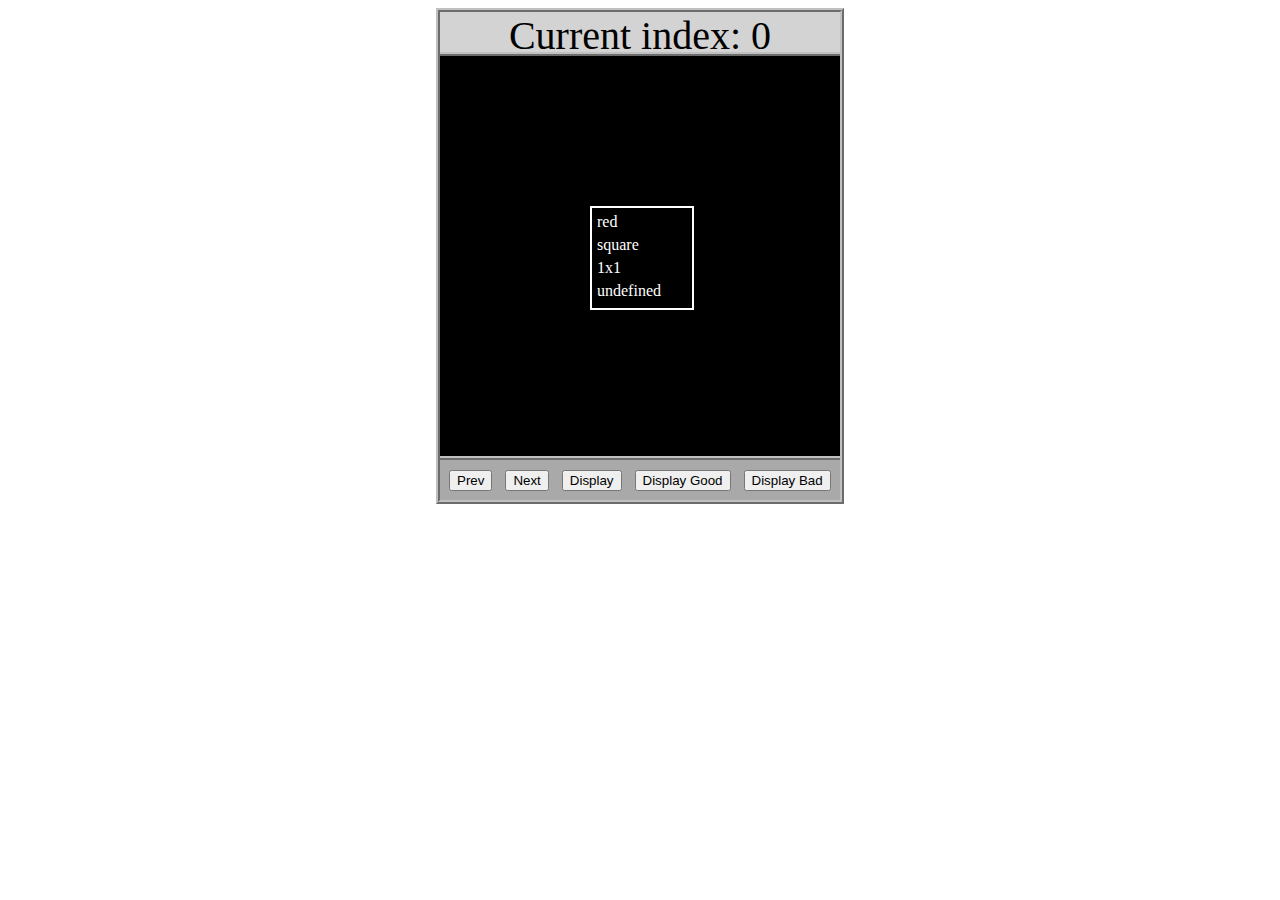
<file: asd-projects/data-shapes/index.html>
<!DOCTYPE html>
<html>
  <head>
    <meta charset="utf-8" />
    <meta name="viewport" content="width=device-width" />
    <title>Data Shapes</title>
    <link rel="stylesheet" href="index.css" />
    <script src="https://code.jquery.com/jquery-3.1.0.js"></script>
    <script src="index.js"></script>
  </head>
  <body>
    <div id="board">
      <div id="info-bar">Current index: 0</div>
      <div id="shape-container">
        <div id="shape"></div>
      </div>
      <div id="button-box">
        <button id="cycle-left">Prev</button>
        <button id="cycle-right">Next</button>
        <button id="execute1">Display</button>
        <button id="execute2">Display Good</button>
        <button id="execute3">Display Bad</button>
      </div>
    </div>
  </body>
</html>
</file>
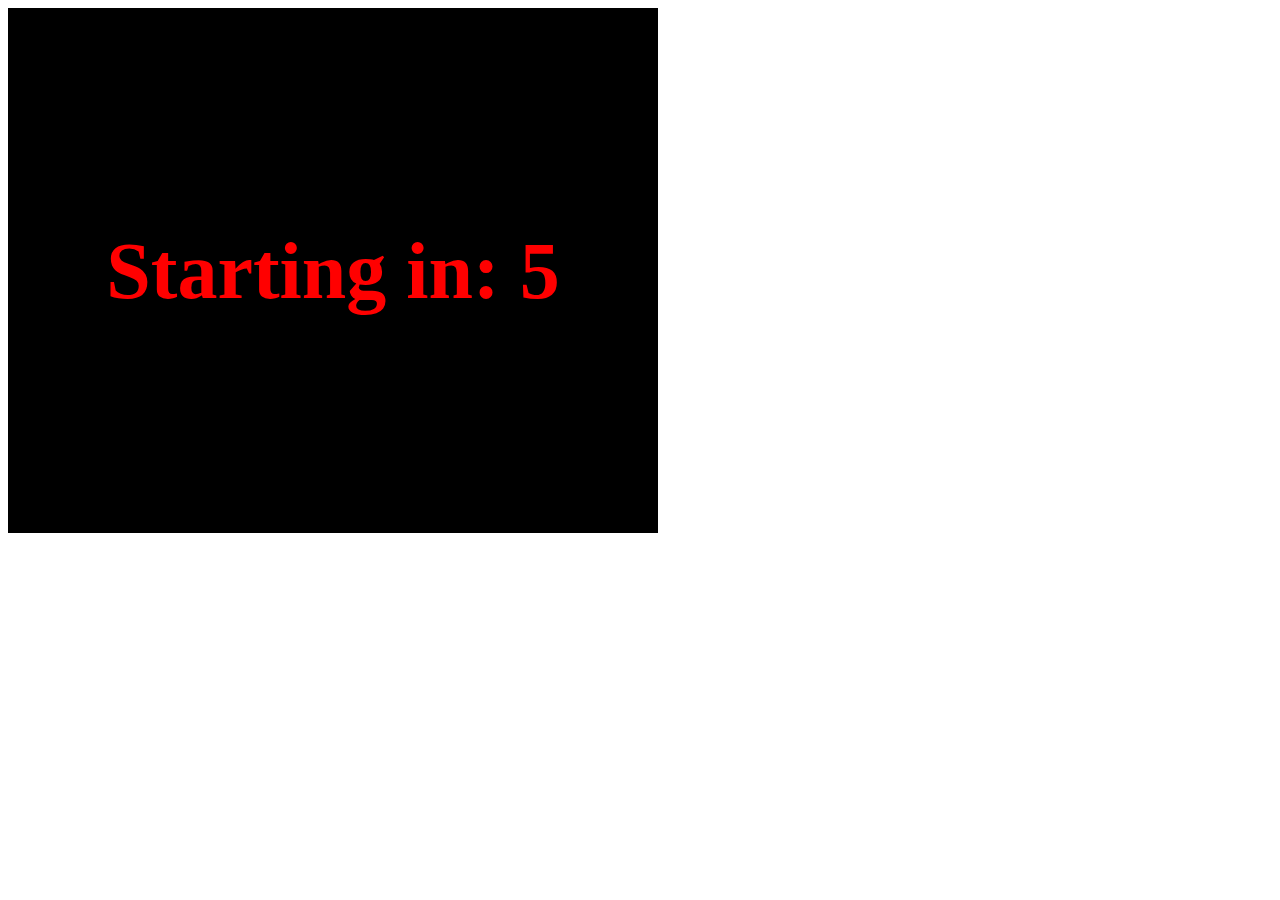
<file: asd-projects/debugging-exercise/index.html>
<!DOCTYPE html>
<html>
<head>
    <meta charset="utf-8">
    <meta name="viewport" content="width=device-width">
    <title>Debugger Exercise</title>
    <link rel="stylesheet" href="index.css">
    <script src="https://code.jquery.com/jquery-3.1.0.js"></script>
    <script src="index.js"></script>
</head>
<body>
    <div id="board">

    </div>
</body>
</html>
</file>
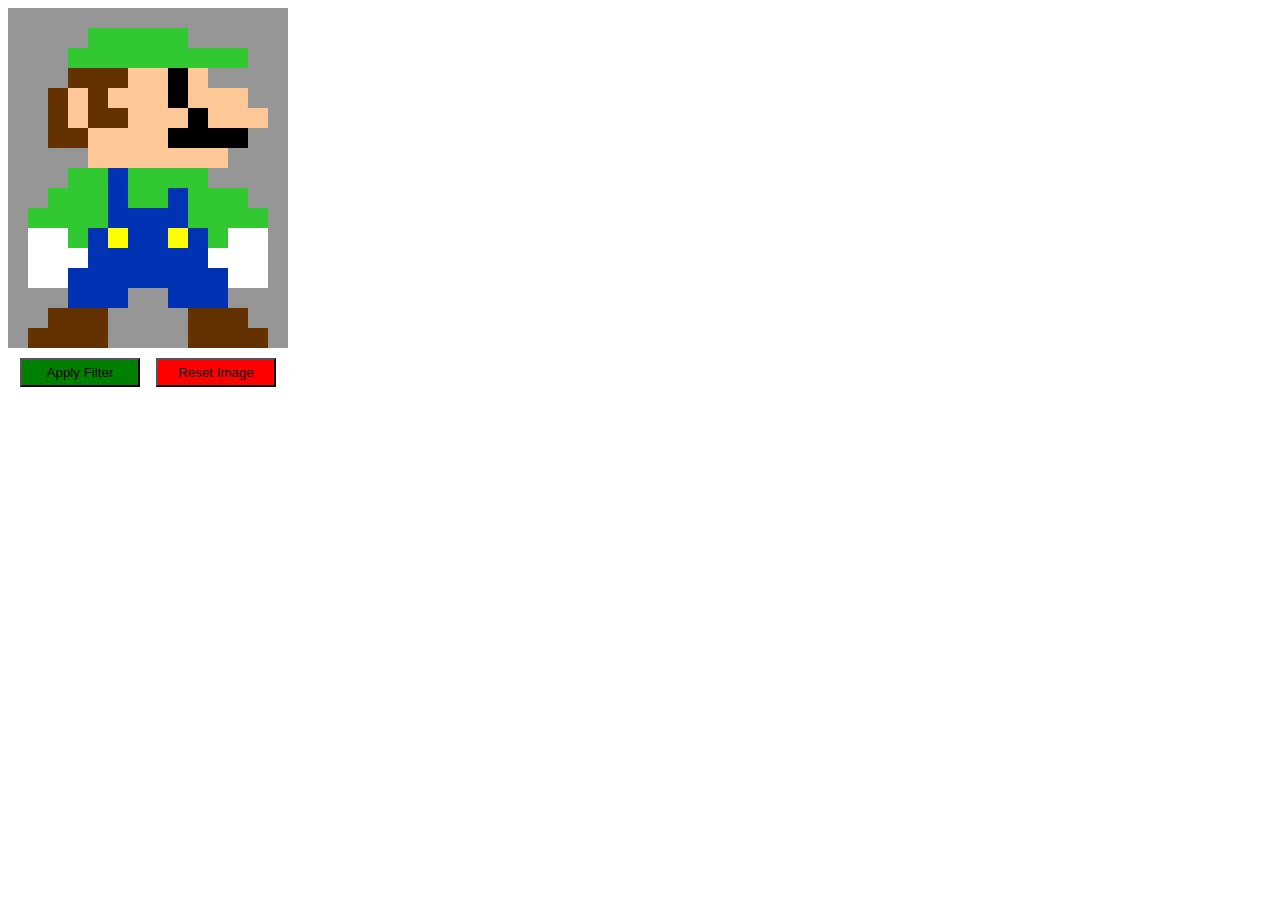
<file: asd-projects/image-filtering/index.html>
<!DOCTYPE html>
<html>
  <head>
    <script src="https://code.jquery.com/jquery-3.1.0.js"></script>
    <meta charset="utf-8" />
    <meta name="viewport" content="width=device-width" />
    <link rel="stylesheet" href="index.css" />
    <script src="image.js"></script>
    <script src="index.js"></script>
    <title>Image Filtering</title>
  </head>
  <body>
    <div id="display"></div>
    <div id="button-box">
      <button id="apply">Apply Filter</button>
      <button id="reset">Reset Image</button>
    </div>
  </body>
</html>
</file>
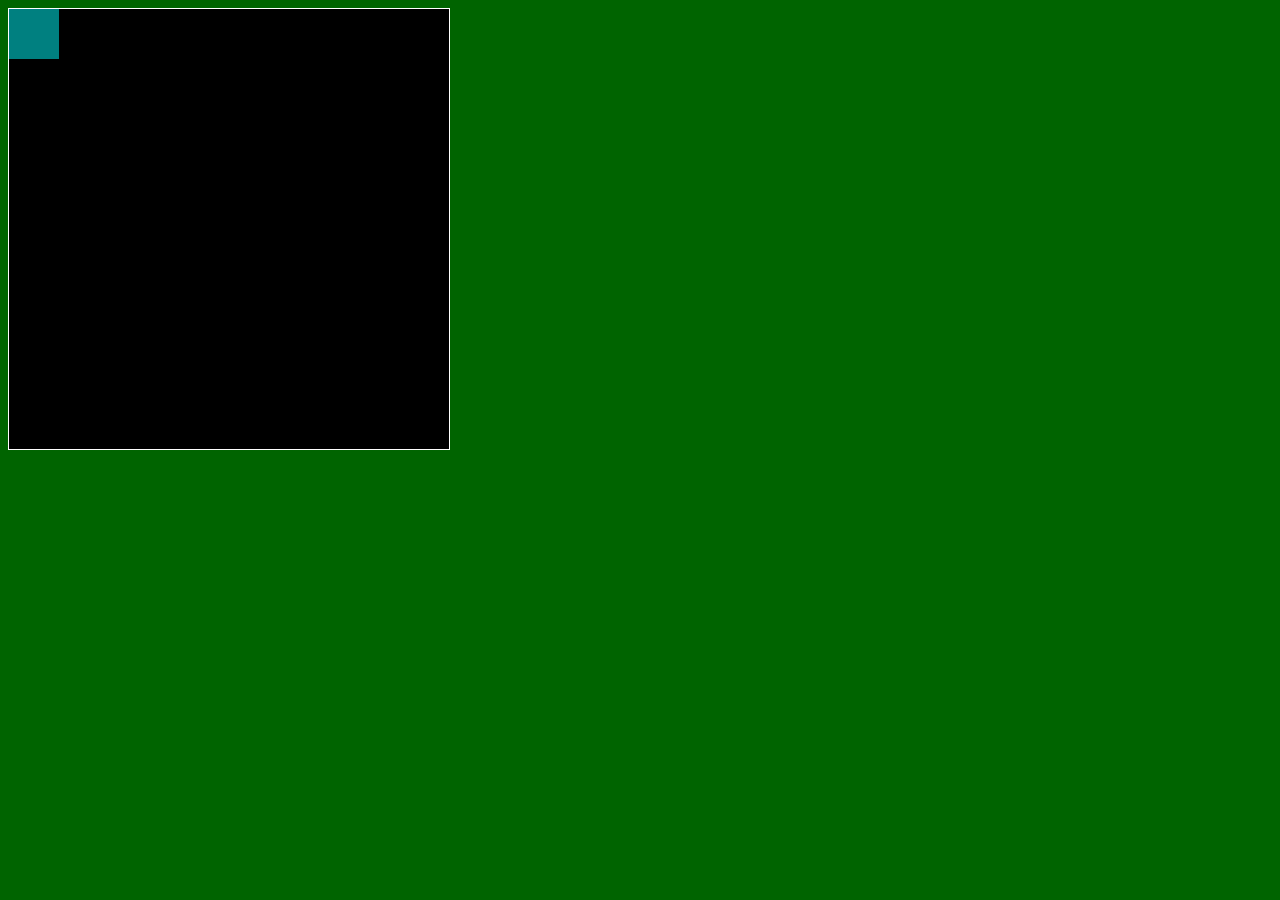
<file: asd-projects/pong/index.html>
<!DOCTYPE html>
<html>
  <head>
    <title>Title</title>
    <!-- Load CSS files -->
    <link rel="stylesheet" type="text/css" href="index.css">
    
    <!-- Load JavaScript files -->
    <script src="jquery.min.js"></script>
    <script src="index.js"></script>
  </head>
  
  <body>
    <div id='board'>
      <div id='gameItem'></div>
    </div>
  </body>
</html>
</file>
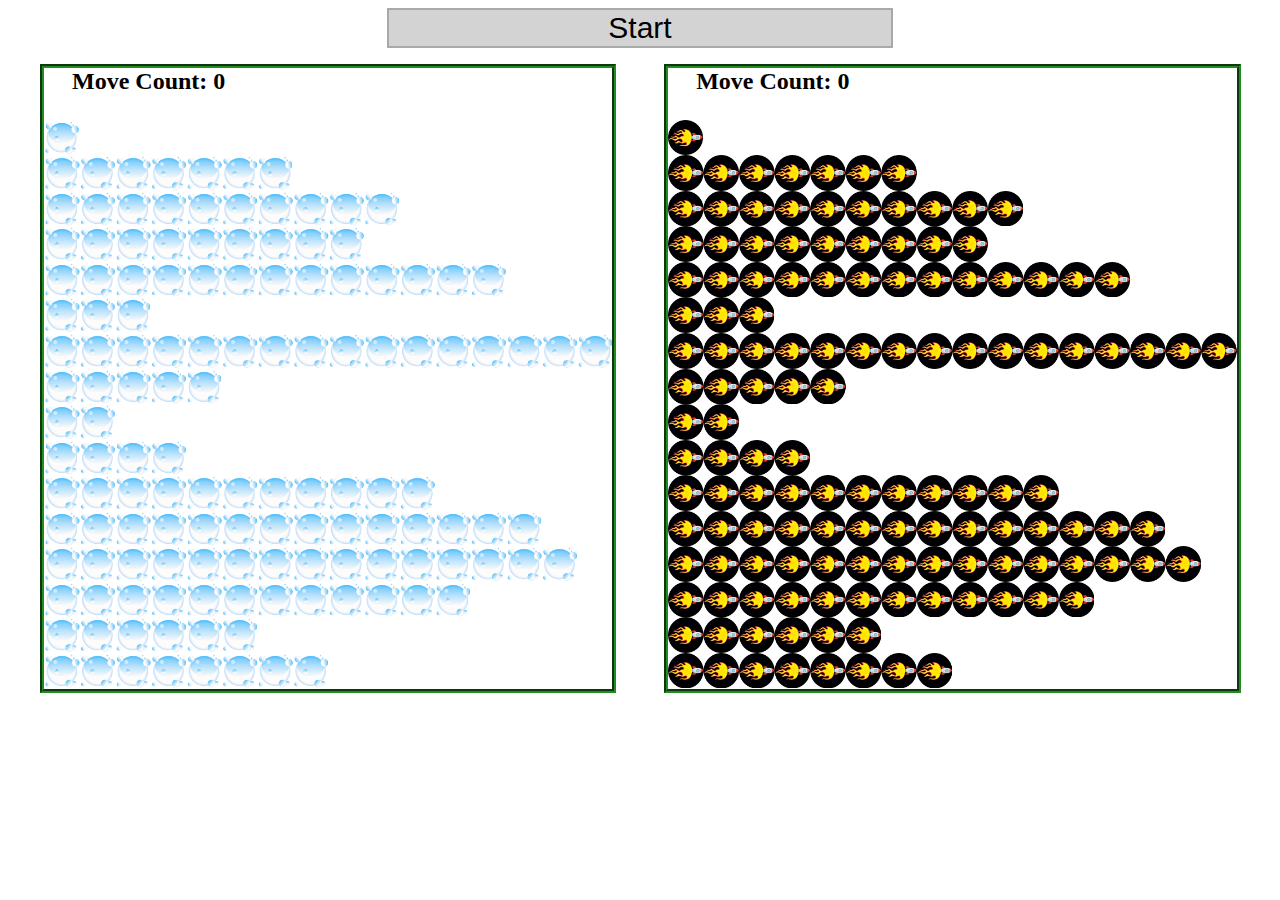
<file: asd-projects/sorting/index.html>
<!DOCTYPE html>
<html>
<head>
    <script src="https://code.jquery.com/jquery-3.1.0.js"></script>    
    <meta charset="utf-8">
    <meta name="viewport" content="width=device-width">
    <link rel="stylesheet" href="index.css">
    <script src="setup.js"></script>
    <script src="index.js"></script>
    <script src="run.js"></script>
    <title>Sorting</title>
</head>
<body>
    <div id="fullContainer">
        <div id="buttonContainer">
          <button id="goButton">Start</button>
        </div>
        <div id="sortContainer">
            <div class="subContainer" id="bubbleArea">
                <h2 id="bubbleCounter">Move Count: 0</h2>
                <div id="displayBubble">

                </div>
            </div>

            <div class="subContainer" id="quickArea">
                <h2 id="quickCounter">Move Count: 0</h2>
                <div id="displayQuick">

                </div>
            </div>
        </div>
    </div>
</body>
</html>
</file>
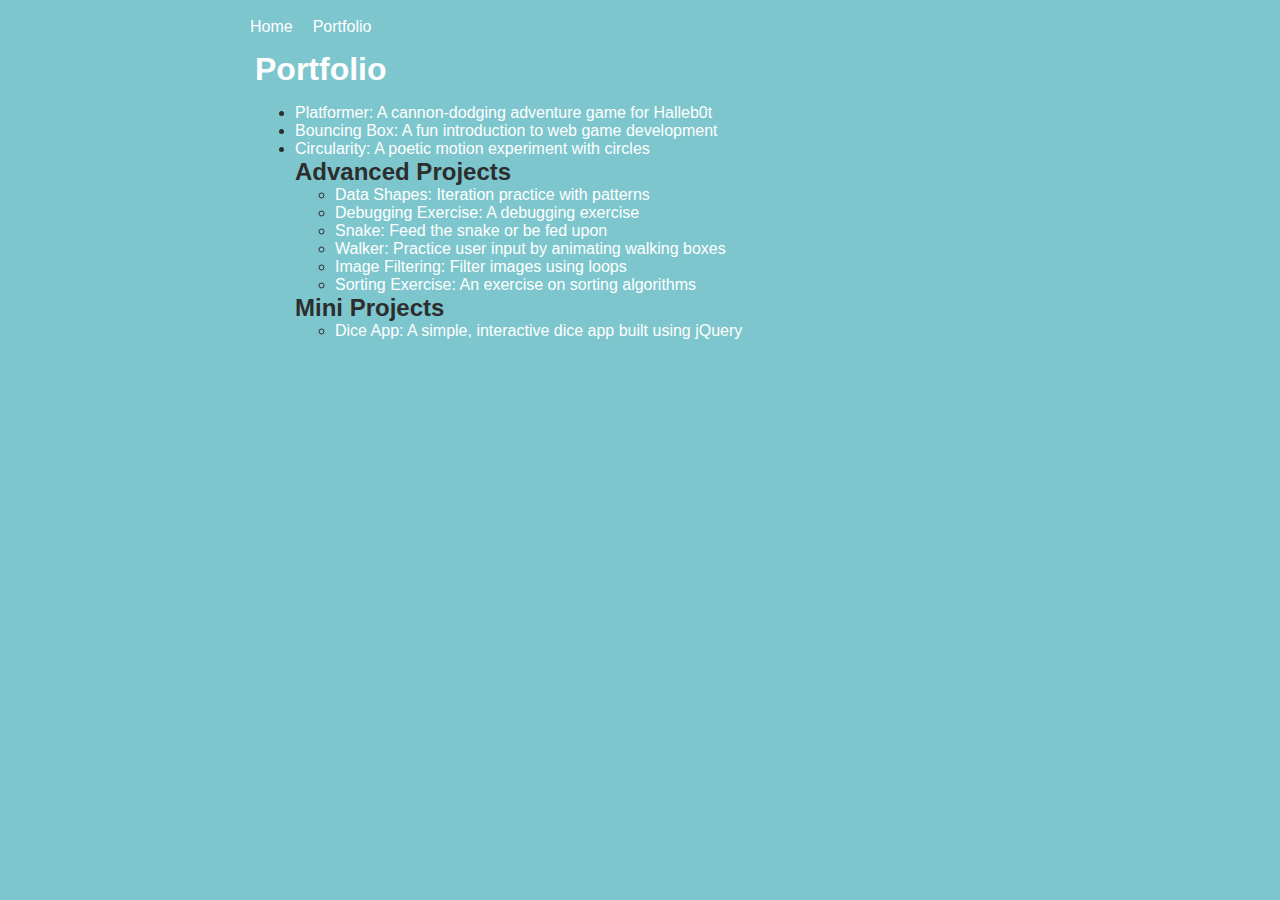
<file: portfolio.html>
<!DOCTYPE html>
<html>
  <head>
    <title>My Amazing Website</title>
    <link rel="stylesheet" href="style.css" />
</head>

  <body>
    <!-- All content goes here -->
    <div id="all-contents">
      <ul id="nav-ul">
              <li class="nav-li">
                <a href="index.html">Home</a>
              </li>
              <li class="nav-li">
                   <a href="portfolio.html">Portfolio</a>
              </li>
            </ul>
         <div class="content">
    <h1>Portfolio</h1>
    <ul id="portfolio">
        <li>
  <a href="fsd-projects/platformer/">Platformer: A cannon-dodging adventure game for Halleb0t</a>
</li>
<li>
  <a href="fsd-projects/bouncing-box/">Bouncing Box: A fun introduction to web game development</a>
</li>
<li>
  <a href="fsd-projects/circularity/">Circularity: A poetic motion experiment with circles</a>
</li>
  <h2>Advanced Projects</h2>
<ul id ="portfolio">
    <li><a href="asd-projects/data-shapes"> Data Shapes: Iteration practice with patterns</a></li>
    <li><a href="asd-projects/debugging-exercise"> Debugging Exercise: A debugging exercise</a></li>
    <li><a href="asd-projects/snake">Snake: Feed the snake or be fed upon</a></li>
    <li><a href="asd-projects/walker">Walker: Practice user input by animating walking boxes</a></li>
    <li><a href="asd-projects/image-filtering">Image Filtering: Filter images using loops</a></li>
    <li><a href="asd-projects/sorting">Sorting Exercise: An exercise on sorting algorithms</a></li>
</ul>
<h2>Mini Projects</h2>
<ul id ="portfolio">
    <li><a href="asd-projects/dice-app"> Dice App: A simple, interactive dice app built using jQuery</a></li>
</ul>
</ul>
  </div>
  </body>
</html>
</file>
<file: asd-projects/data-shapes/index.css>
#board {
  width: 400px;
  margin: auto;
  border: silver ridge 4px;
}

#info-bar {
  width: 400px;
  height: 40px;
  background: lightgray;
  font-size: 40px;
  text-align: center;
}

#shape-container {
  width: 400px;
  height: 400px;
  background: black;
  border-top: silver ridge 4px;
  border-bottom: silver ridge 4px;
}

#button-box {
  width: 400px;
  height: 40px;
  background: darkgray;
}

#shape {
  color: white;
  width: 100px;
  height: 100px;
  position: relative;
  top: 150px;
  left: 150px;
  border: white solid 2px;
  display: block;
}

button {
  width: auto;
  height: auto;
  margin: auto;
  margin-top: 10px;
  margin-left: 9px;
}

p {
  margin: 5px;
}
</file>
<file: asd-projects/debugging-exercise/index.css>
#board {
  background: black;
  width: 650px;
  height: 525px;
  left: 0px;
  top: 0px;
}

.ghost {
  width: 50px;
  height: 50px;
  z-index: 100;
  position: absolute;
}
</file>
<file: asd-projects/image-filtering/index.css>
.square {
  width: 20px;
  height: 20px;
  position: absolute;
}

body > div {
  position: relative;
}

#button-box {
  position: relative;
  top: 350px;
}

button {
  width: 120px;
  padding: 5px;
  margin-left: 12px;
}

#apply {
  background: green;
}

#reset {
  background: red;
}
</file>
<file: asd-projects/pong/index.css>
body {
  background-color: darkgreen;
}

#board {
  width: 440px;
  height: 440px;
  border: 1px solid white;
  background-color: black;
  position: relative;
}

#gameItem {
  background-color: teal;
  width: 50px;
  height: 50px;
  position: absolute;
/*   left: 100px; */  /* Uncomment if you want to set a "starting" position */
/*   top: 100px;  */  /* Uncomment if you want to set a "starting" position */
}
</file>
<file: asd-projects/sorting/index.css>
#fullContainer {
    width:100%;
}
#buttonContainer {
    margin:auto;
    width: 40%;
}
#goButton {
    margin: auto;
    width: 100%;
    border: 2px darkgray double;
    background: lightgray;
    font-size: 30px;
}
#sortContainer {
    display: table;
    margin: 0 auto;
    width: 100%;
}
.subContainer {
    display: inline-block;
    width:45%;
    border: 4px forestgreen groove;
    margin-top: 1.25%;
}
#bubbleArea {
    margin-left: 2.5%;
}
#quickArea {
    margin-left: 3.75%;
}
.subContainer > h2 {
    margin-left: 5%;
    height: 32px;
    margin-top: 0;
}
.sortElement {
    background-position: center;
    background-repeat: repeat-x;
    position: absolute;
    left: 0px;
    margin: 0;
    padding: 0;
}
.subContainer > div {
    position: relative;
}
.bubbleElement {
    background: url('img/bubble.png');
    /*border: 2px aqua ridge;*/
}
.quickElement {
    background: url('img/quick.png');
    /*border: 2px firebrick ridge;*/
}
</file>
<file: style.css>
body {
    background: rgb(125, 198, 205);
    color: rgb(45, 45, 45);
    padding: 10px;
    font-family: Arial, sans-serif;
}

#all-contents {
    max-width: 800px;
    margin: auto;
}

/* navigation menu */
nav {
    background: rgb(239, 80, 41);
    margin: 0 auto;
    display: flex;
    padding: 10px;
}

h1 {
    display: flex;
    align-items: center;
    color: white;
    flex: 1;
    margin: 0;
}

#nav-ul {
    list-style-type: none;
    margin: 0;
    padding: 0;
    display: flex;
}

.nav-li {
    display: inline-block;
    padding: 0 10px;
}

a {
    text-decoration: none;
    color: #fff;
}

/* main container area beneath menu */
main {
    background: rgb(245, 238, 219);
    display: flex;
    margin-top: 20px;
}

.sidebar {
    margin-right: 25px;
    padding: 10px;
}

.sidebar-img {
    width: 200px;
}

.content {
    flex: 1;
    padding: 15px;
}

/* interests section styles */
#interests {
    border: 4px silver ridge;
    padding: 8px;
    margin-top: 20px;
}

h2, h3 {
    margin: 0px;
}
</file>
